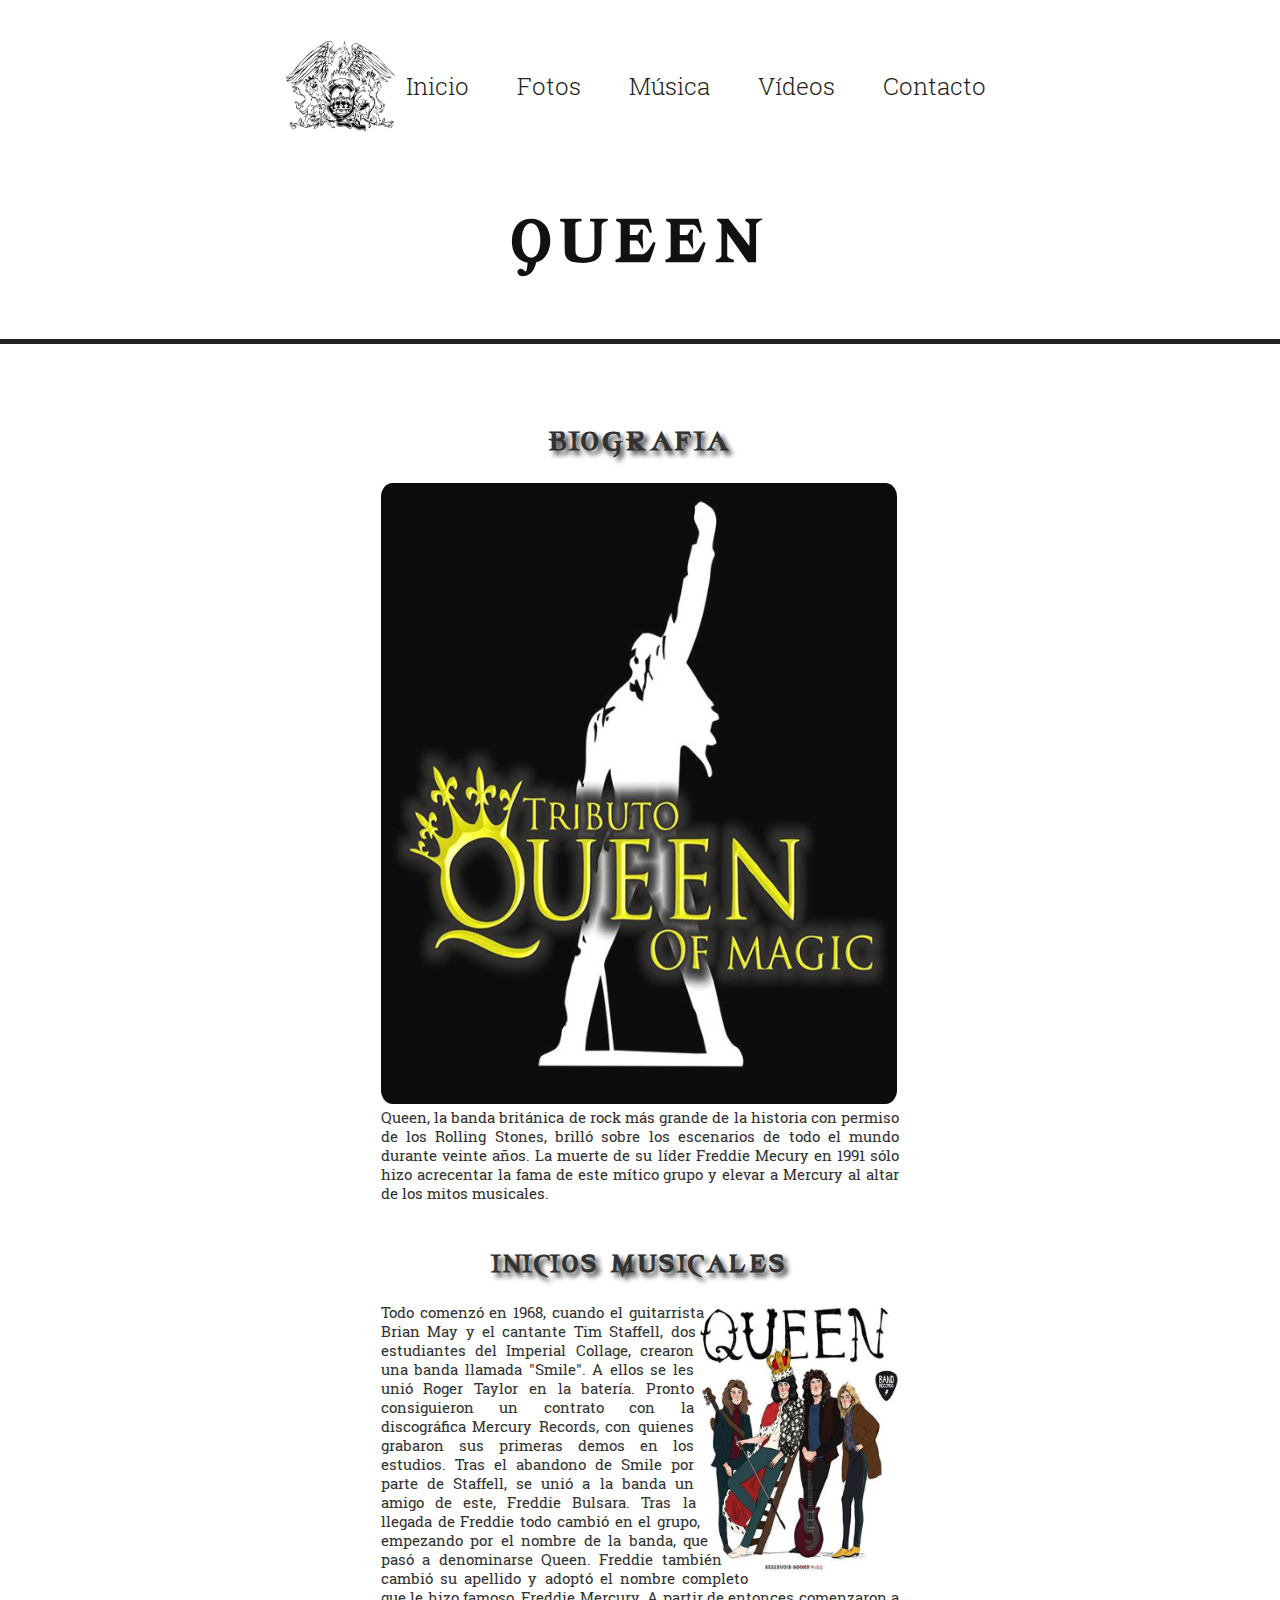
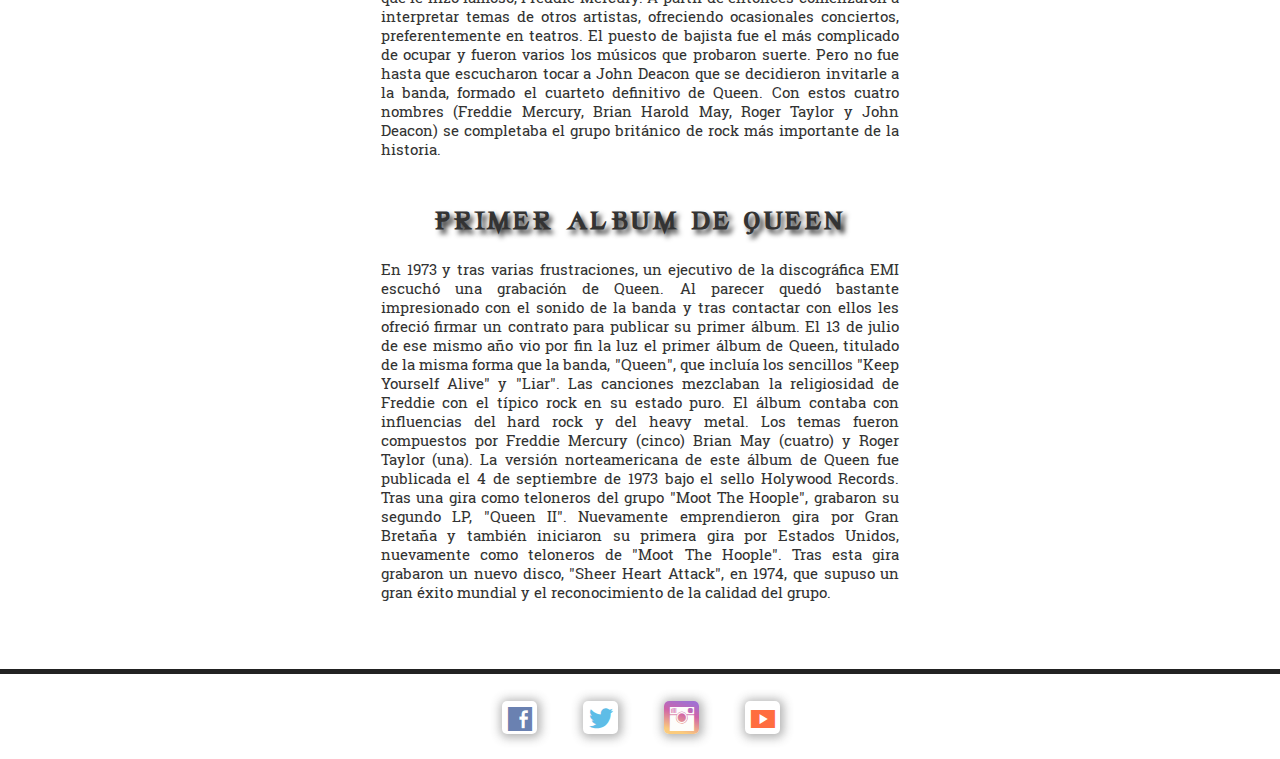
<file: index.html>
<!DOCTYPE html>
<!-- Para HTML5 -->
<html lang="es">

<head>
    <meta charset="utf-8">
    <!-- "viewport" >> Sirve para definir cual área de pantalla está disponible al renderizar la web, nivel de escalado y el zoom que debe mostrar inicialmente, es decir, los smartphone simulan tamaños de pantalla mayores, haciendo una especie de dimensiones virtuales, con esto se deshabilita para poder mostrarlos al tamaño real de sus pantallas. !Responsive -->
    <!-- "initial-scale=1" >> Marca el zoom/ escala que tiene la web al abrirla, por defecto, en los terminales móviles. -->
    <!-- "maximum-scale=1" >> Para evitar que el usuario haga zoom hacia atrás (alejando). -->
    <meta name="viewport" content="width=device-width, initial-scale=1.0, maximum-scale=1">
    <meta name="author" content="queen, oficial, Freddie Mercury, Brian May, Roger Taylor, John Deacon" />
    <!-- Marca el autor a buscadores -->
    <title>Home - Queen</title>
    <!-- "keywords"/"palabras clave", no es usado por Google para posicionamiento SEO en sus búsquedas, pero puede que si en otros buscadores -->
    <meta name="keywords" content="Tienda oficial, Música, Album, Banda, Grupo, Giras, Shows" />

    <!-- "description" Es la breve descripción (entre 150 a 170 carácteres recomendados) qe
     toman en cuenta los buscadores, como Google, para posicionamiento SEO de tu web. -->
    <meta name="description" content="Sitio oficial de Queen" />

    <!-- "SEO= search engine optimization"/ posicionamiento en buscadores: es un conjunto de
     acciones orientadas a mejorar el posicionamiento de un sitio web en la lista de resultados
      de Google, Bing, u otros buscadores de internet. El SEO trabaja aspectos técnicos como la
       optimización de la estructura y los metadatos de una web, pero también se aplica a nivel
    de contenidos, con el objetivo de volverlos más útiles y relevantes para los usuarios. -->
    <!-- -->
    <!-- Cargamos estilos del sitio web -->
    <link rel="stylesheet" type="text/css" href="CSS/estilos.css">
    <!-- Cargamos fichero que importa las fuentes de la carpeta fonts -->
    <link rel="stylesheet" type="text/css" href="CSS/fuentes.css">
    <!-- Cargamos fichero que importa el icono favicon -->
    <link rel="icon" type="image/x-icon" href="imagenes/favicon.ico">
</head>

<body>

    <!-- MENÚ -->
    <nav>
        <ul id="menu">
            <li id="logo">
                <a href="index.html"><img src="imagenes/logo.png" alt="Logo Queen"></a>
            </li>
            <li><a href="index.html">Inicio</a></li>
            <li><a href="fotos.html">Fotos</a></li>
            <li><a href="musica.html">Música</a></li>
            <li><a href="videos.html">Vídeos</a></li>
            <li><a href="contacto.html">Contacto</a></li>
        </ul>
    </nav>

    <!-- CABECERA -->
    <header>
        <h1 id="tituloh1">QUEEN</h1>
    </header>

    <!-- CUERPO -->
    <main id="table">
        <div class="tr">
            <div class="td">
                <h1>BIOGRAFIA</h1>
                <img src="imagenes/QueenOfMagic.jpg" alt="Imagen Tributo a Queen, la banda mágica" id="imgBio">
            </div>
        </div>
        <div class="tr">
            <div class="td">
                <p>
                    Queen, la banda británica de rock más grande de la historia con permiso de los Rolling Stones, brilló sobre los escenarios de todo el mundo durante veinte años. La muerte de su líder Freddie Mecury en 1991 sólo hizo acrecentar la fama de este mítico grupo y elevar a Mercury al altar de los mitos musicales.
                </p>
            </div>
        </div>
        <div id="tr-flex">
            <h1>INICIOS MUSICALES</h1>
            <img src="imagenes/QueenbandRecords.jpg" alt="Dibujo grupo Queen Band Records" id="imgQBrecords">

            <p>
                Todo comenzó en 1968, cuando el guitarrista Brian May y el cantante Tim Staffell, dos estudiantes del Imperial Collage, crearon una banda llamada "Smile". A ellos se les unió Roger Taylor en la batería.

                Pronto consiguieron un contrato con la discográfica Mercury Records, con quienes grabaron sus primeras demos en los estudios. Tras el abandono de Smile por parte de Staffell, se unió a la banda un amigo de este, Freddie Bulsara.

                Tras la llegada de Freddie todo cambió en el grupo, empezando por el nombre de la banda, que pasó a denominarse Queen. Freddie también cambió su apellido y adoptó el nombre completo que le hizo famoso, Freddie Mercury.

                A partir de entonces comenzaron a interpretar temas de otros artistas, ofreciendo ocasionales conciertos, preferentemente en teatros. El puesto de bajista fue el más complicado de ocupar y fueron varios los músicos que probaron suerte. Pero no fue hasta que escucharon tocar a John Deacon que se decidieron invitarle a la banda, formado el cuarteto definitivo de Queen. Con estos cuatro nombres (Freddie Mercury, Brian Harold May, Roger Taylor y John Deacon) se completaba el grupo británico de rock más importante de la historia.
            </p>
        </div>
        <div class="tr">
            <h1>PRIMER ALBUM DE QUEEN</h1>
            <p>
                En 1973 y tras varias frustraciones, un ejecutivo de la discográfica EMI escuchó una grabación de Queen. Al parecer quedó bastante impresionado con el sonido de la banda y tras contactar con ellos les ofreció firmar un contrato para publicar su primer álbum.

                El 13 de julio de ese mismo año vio por fin la luz el primer álbum de Queen, titulado de la misma forma que la banda, "Queen", que incluía los sencillos "Keep Yourself Alive" y "Liar". Las canciones mezclaban la religiosidad de Freddie con el típico rock en su estado puro.

                El álbum contaba con influencias del hard rock y del heavy metal. Los temas fueron compuestos por Freddie Mercury (cinco) Brian May (cuatro) y Roger Taylor (una).

                La versión norteamericana de este álbum de Queen fue publicada el 4 de septiembre de 1973 bajo el sello Holywood Records.

                Tras una gira como teloneros del grupo "Moot The Hoople", grabaron su segundo LP, "Queen II". Nuevamente emprendieron gira por Gran Bretaña y también iniciaron su primera gira por Estados Unidos, nuevamente como teloneros de "Moot The Hoople". Tras esta gira grabaron un nuevo disco, "Sheer Heart Attack", en 1974, que supuso un gran éxito mundial y el reconocimiento de la calidad del grupo.
            </p>
            <br>
        </div>
    </main>

    <!-- PIE -->
    <footer>
        <ul id="redsoc">
            <li><a href="#10"><span class="icon-facebook shadow" id="facebook"></span></a>
                <!-- Facebook -->
            </li>
            <li><a href="#11"><span class="icon-twitter shadow" id="twitter"></span></a>
                <!-- Twitter -->
            </li>
            <li><a href="#12"><span class="icon-instagram-2 shadow" id="instagram"></span></a>
                <!-- Instagram -->
            </li>
            <li><a href="#13"><span class="icon-youtube shadow" id="youtube"></span></a>
                <!-- Youtube -->
            </li>
        </ul>
    </footer>

</body>
</html>
</file>
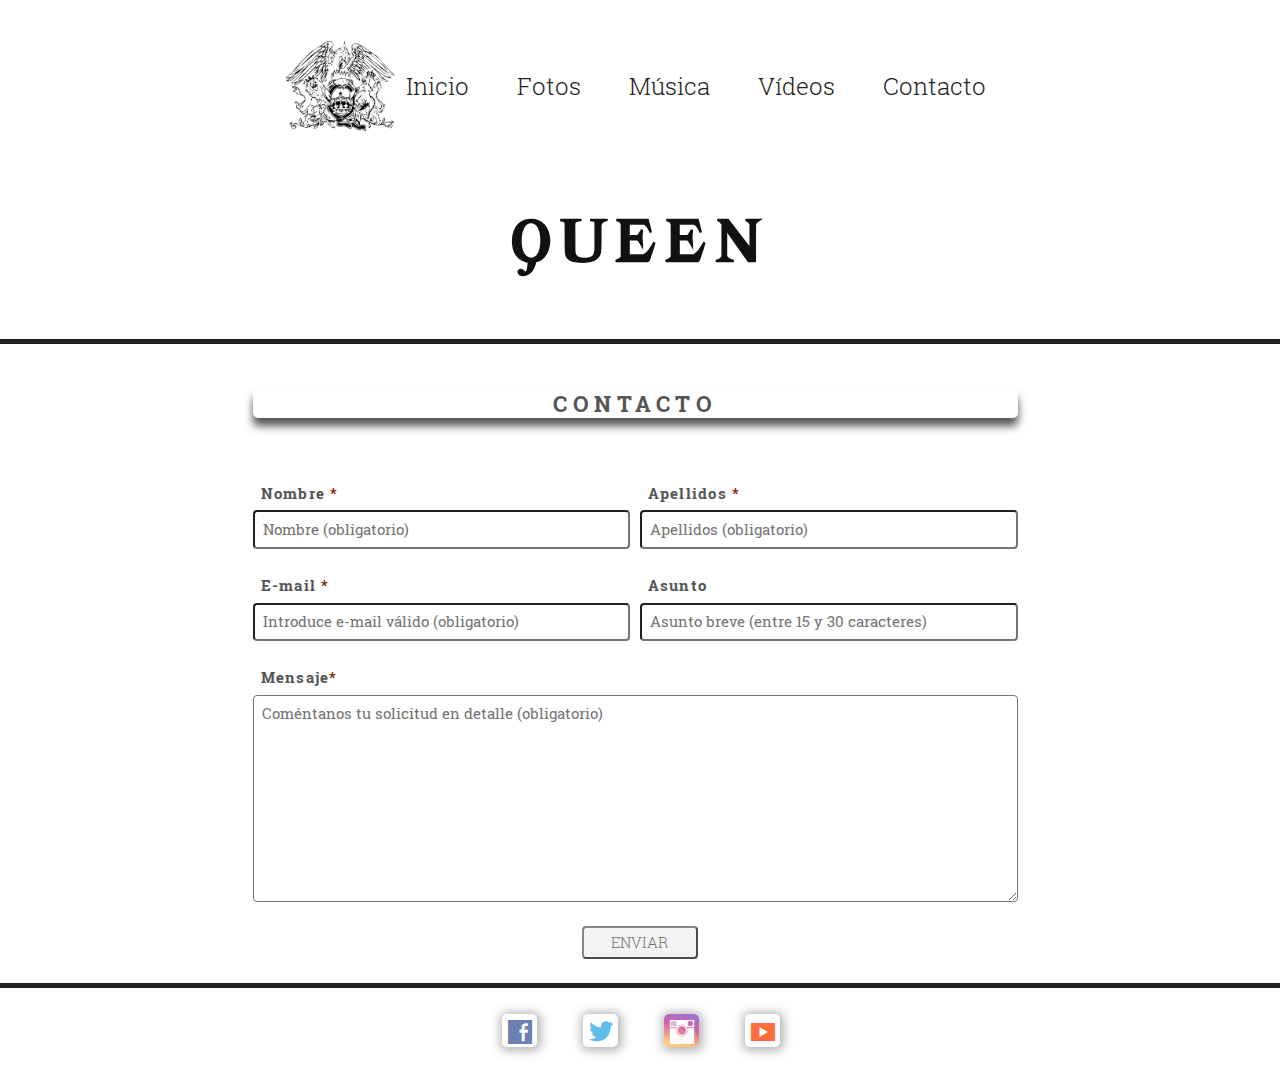
<file: contacto.html>
<!DOCTYPE html>
<!-- Para HTML5 -->
<html lang="es">

<head>
    <meta charset="utf-8">
    <!-- "viewport" >> Sirve para definir cual área de pantalla está disponible al renderizar la web, nivel de escalado y el zoom que debe mostrar inicialmente, es decir, los smartphone simulan tamaños de pantalla mayores, haciendo una especie de dimensiones virtuales, con esto se deshabilita para poder mostrarlos al tamaño real de sus pantallas. !Responsive -->
    <!-- "initial-scale=1" >> Marca el zoom/ escala que tiene la web al abrirla, por defecto, en los terminales móviles. -->
    <!-- "maximum-scale=1" >> Para evitar que el usuario haga zoom hacia atrás (alejando). -->
    <meta name="viewport" content="width=device-width, initial-scale=1.0, maximum-scale=1">
    <meta name="author" content="queen, oficial, Freddie Mercury, Brian May, Roger Taylor, John Deacon" />
    <!-- Marca el autor a buscadores -->
    <title>Contacto</title>
    <!-- "keywords"/"palabras clave", no es usado por Google para posicionamiento SEO en sus búsquedas, pero puede que si en otros buscadores -->
    <meta name="keywords" content="Tienda oficial, Música, Album, Banda, Grupo, Giras, Shows" />

    <!-- "description" Es la breve descripción (entre 150 a 170 carácteres recomendados) qe
     toman en cuenta los buscadores, como Google, para posicionamiento SEO de tu web. -->
    <meta name="description" content="Sitio oficial de Queen" />

    <!-- "SEO= search engine optimization"/ posicionamiento en buscadores: es un conjunto de
     acciones orientadas a mejorar el posicionamiento de un sitio web en la lista de resultados
      de Google, Bing, u otros buscadores de internet. El SEO trabaja aspectos técnicos como la
       optimización de la estructura y los metadatos de una web, pero también se aplica a nivel
    de contenidos, con el objetivo de volverlos más útiles y relevantes para los usuarios. -->
    <!-- -->
    <!-- Cargamos estilos del sitio web -->
    <link rel="stylesheet" type="text/css" href="CSS/estilos.css">
    <!-- Cargamos fichero que importa las fuentes de la carpeta fonts -->
    <link rel="stylesheet" type="text/css" href="CSS/fuentes.css">
    <!-- Cargamos fichero que importa el icono favicon -->
    <link rel="icon" type="image/x-icon" href="imagenes/favicon.ico">
</head>

<body>

    <!-- MENÚ -->
    <nav>
        <ul id="menu">
            <li id="logo">
                <a href="index.html"><img src="imagenes/logo.png" alt="Logo Queen" /></a>
            </li>
            <li><a href="index.html">Inicio</a></li>
            <li><a href="fotos.html">Fotos</a></li>
            <li><a href="musica.html">Música</a></li>
            <li><a href="videos.html">Vídeos</a></li>
            <li><a href="contacto.html">Contacto</a></li>
        </ul>
    </nav>

    <!-- CABECERA -->
    <header>
        <h1 id="tituloh1">QUEEN</h1>
    </header>

    <!-- CUERPO -->
    <main id="contacto">

        <form action="php/recibe_form.php" method="post">
            <legend> CONTACTO </legend>
            <label for="Nombre">Nombre <span class="obligatorio">*</span></label>
            <label for="apellidos">Apellidos <span class="obligatorio">*</span></label>
            <input type="text" name="nombre" minlength="2" maxlength="30" placeholder="Nombre (obligatorio)" required>
            <input type="text" name="apellidos" maxlength="70" placeholder="Apellidos (obligatorio)" required>
            <label for="email">E-mail <span class="obligatorio">*</span></label>
            <label for="asunto">Asunto</label>
            <input type="email" name="email" placeholder="Introduce e-mail válido (obligatorio)" required>
            <input type="text" name="asunto" minlength="15" maxlength="30" placeholder="Asunto breve (entre 15 y 30 caracteres)">
            <label for="mensaje">Mensaje<span class="obligatorio">*</span></label>
            <textarea name="mensaje" cols="22" rows="10" maxlength="300" placeholder="Coméntanos tu solicitud en detalle (obligatorio)" required></textarea>
            <input type="submit" value="ENVIAR">
        </form>

    </main>

    <!-- PIE -->
    <footer>
        <ul id="redsoc">
            <li><a href="#10"><span class="icon-facebook shadow" id="facebook"></span></a>
                <!-- Facebook -->
            </li>
            <li><a href="#11"><span class="icon-twitter shadow" id="twitter"></span></a>
                <!-- Twitter -->
            </li>
            <li><a href="#12"><span class="icon-instagram-2 shadow" id="instagram"></span></a>
                <!-- Instagram -->
            </li>
            <li><a href="#13"><span class="icon-youtube shadow" id="youtube"></span></a>
                <!-- Youtube -->
            </li>
        </ul>
    </footer>

</body>
</html>
</file>
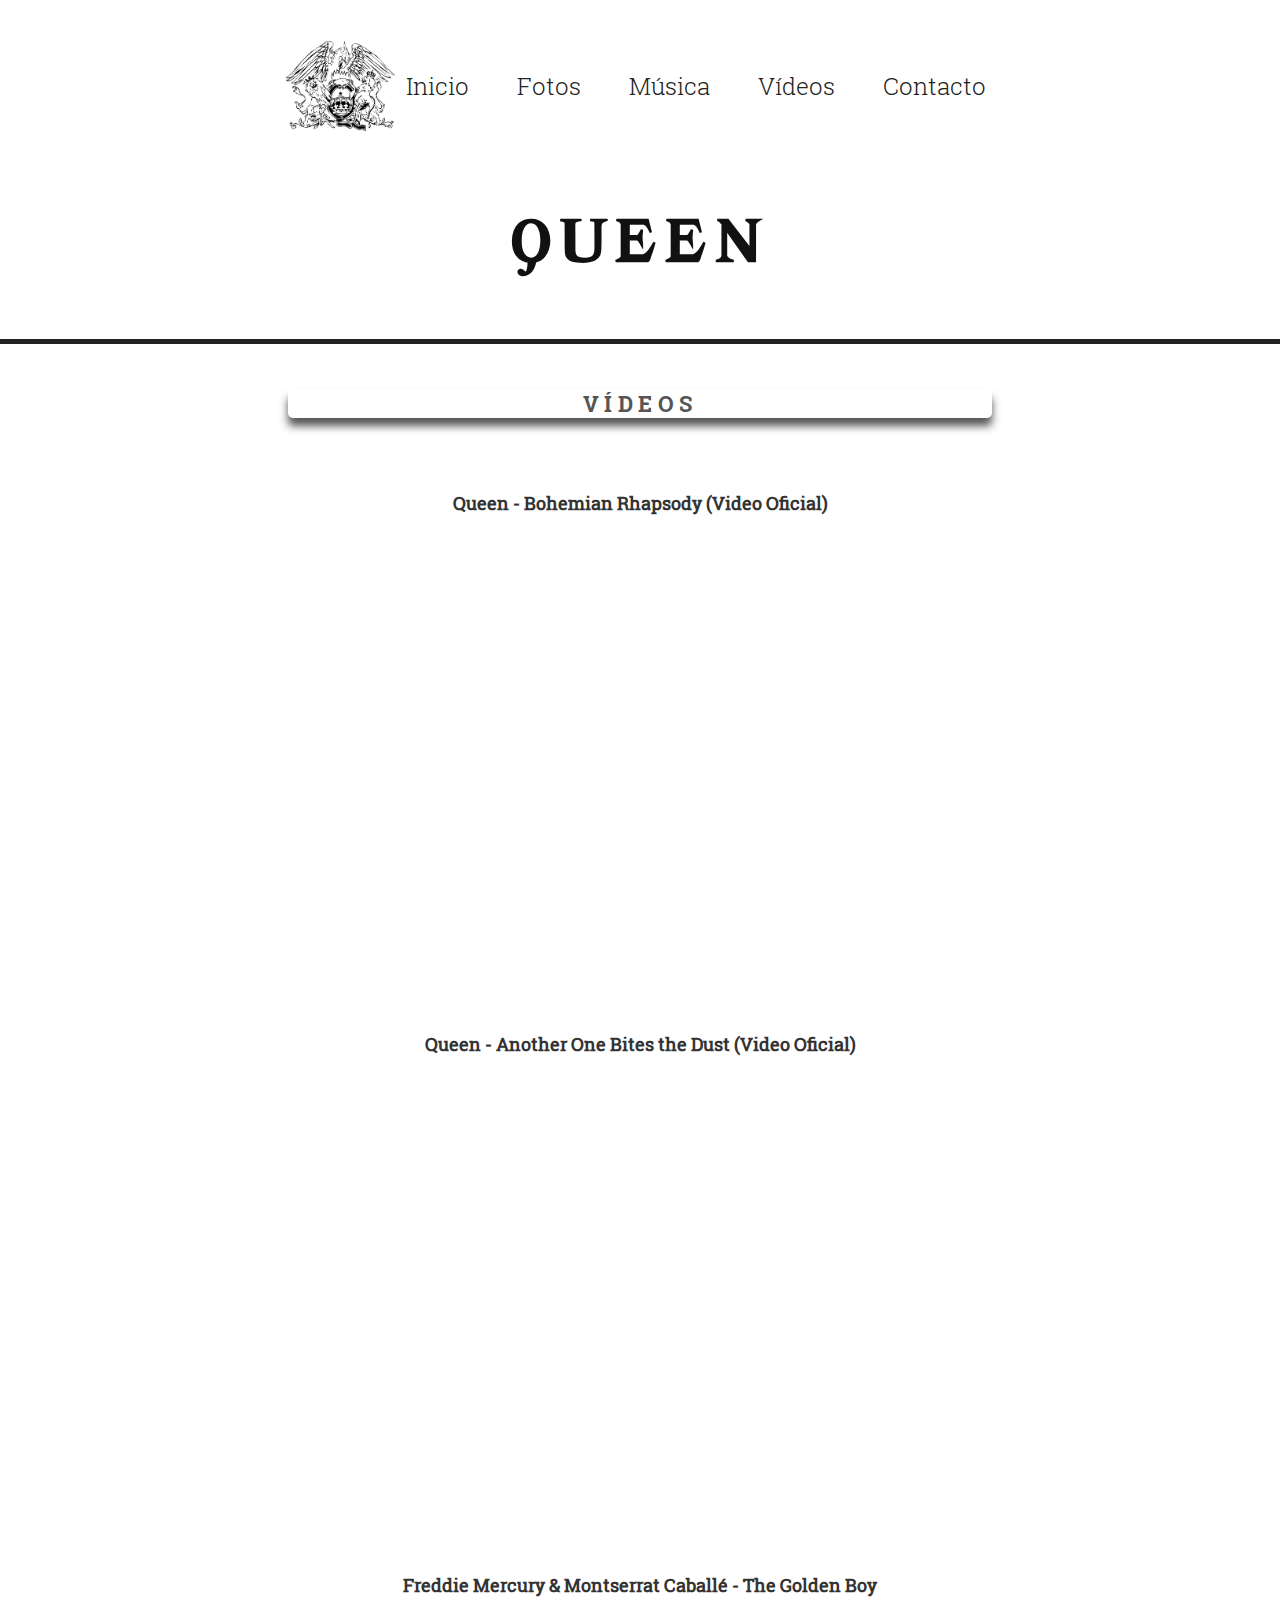
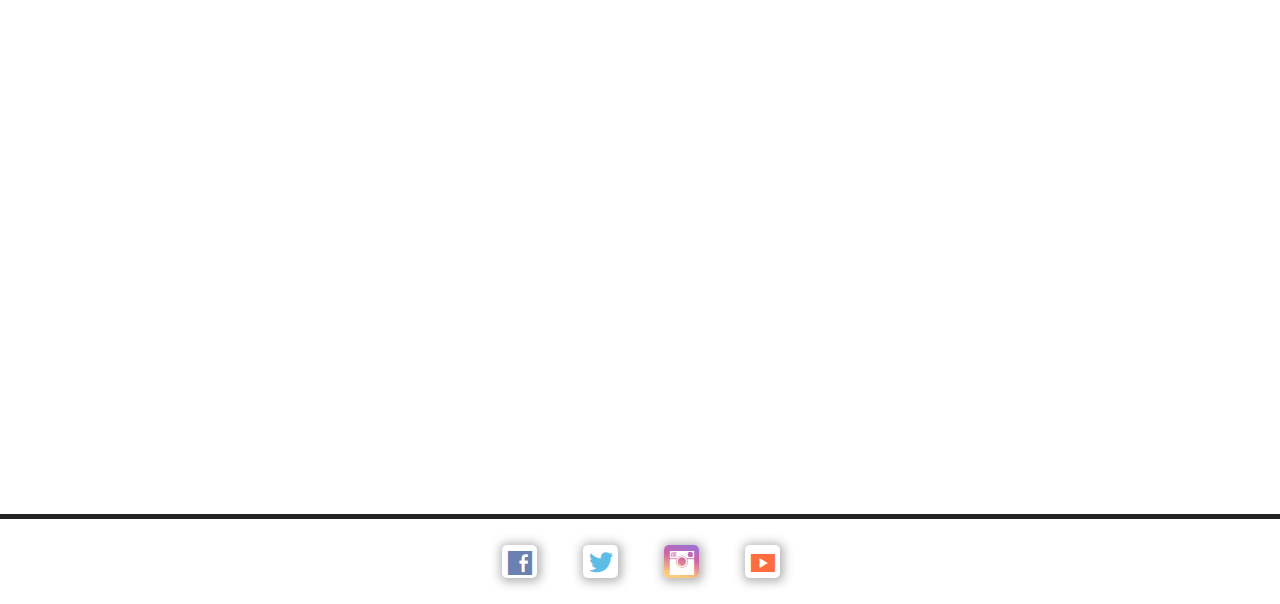
<file: videos.html>
<!DOCTYPE html>
<!-- Para HTML5 -->
<html lang="es">

<head>
    <meta charset="utf-8">
    <!-- "viewport" >> Sirve para definir cual área de pantalla está disponible al renderizar la web, nivel de escalado y el zoom que debe mostrar inicialmente, es decir, los smartphone simulan tamaños de pantalla mayores, haciendo una especie de dimensiones virtuales, con esto se deshabilita para poder mostrarlos al tamaño real de sus pantallas. !Responsive -->
    <!-- "initial-scale=1" >> Marca el zoom/ escala que tiene la web al abrirla, por defecto, en los terminales móviles. -->
    <!-- "maximum-scale=1" >> Para evitar que el usuario haga zoom hacia atrás (alejando). -->
    <meta name="viewport" content="width=device-width, initial-scale=1.0, maximum-scale=1">
    <meta name="author" content="queen, oficial, Freddie Mercury, Brian May, Roger Taylor, John Deacon" />
    <!-- Marca el autor a buscadores -->
    <title>Vídeos - Queen</title>
    <!-- "keywords"/"palabras clave", no es usado por Google para posicionamiento SEO en sus búsquedas, pero puede que si en otros buscadores -->
    <meta name="keywords" content="Tienda oficial, Música, Album, Banda, Grupo, Giras, Shows" />

    <!-- "description" Es la breve descripción (entre 150 a 170 carácteres recomendados) qe
     toman en cuenta los buscadores, como Google, para posicionamiento SEO de tu web. -->
    <meta name="description" content="Sitio oficial de Queen" />

    <!-- "SEO= search engine optimization"/ posicionamiento en buscadores: es un conjunto de
     acciones orientadas a mejorar el posicionamiento de un sitio web en la lista de resultados
      de Google, Bing, u otros buscadores de internet. El SEO trabaja aspectos técnicos como la
       optimización de la estructura y los metadatos de una web, pero también se aplica a nivel
    de contenidos, con el objetivo de volverlos más útiles y relevantes para los usuarios. -->
    <!-- -->
    <!-- Cargamos estilos del sitio web -->
    <link rel="stylesheet" type="text/css" href="CSS/estilos.css">
    <!-- Cargamos fichero que importa las fuentes de la carpeta fonts -->
    <link rel="stylesheet" type="text/css" href="CSS/fuentes.css">
    <!-- Cargamos fichero que importa el icono favicon -->
    <link rel="icon" type="image/x-icon" href="imagenes/favicon.ico">
</head>

<body>

    <!-- MENÚ -->
    <nav>
        <ul id="menu">
            <li id="logo">
                <a href="index.html"><img src="imagenes/logo.png" alt="Logo Queen" /></a>
            </li>
            <li><a href="index.html">Inicio</a></li>
            <li><a href="fotos.html">Fotos</a></li>
            <li><a href="musica.html">Música</a></li>
            <li><a href="videos.html">Vídeos</a></li>
            <li><a href="contacto.html">Contacto</a></li>
        </ul>
    </nav>

    <!-- CABECERA -->
    <header>
        <h1 id="tituloh1">QUEEN</h1>
    </header>

    <!-- CUERPO -->
    <main id="videos">
        <span class="TextSeccion">VÍDEOS</span>


        <h3>Queen - Bohemian Rhapsody (Video Oficial) </h3>

        <iframe class="videos" width="420" height="345" src="https://www.youtube.com/embed/tgbNymZ7vqY" frameborder="0" allow="accelerometer; autoplay; encrypted-media; gyroscope; picture-in-picture" allowfullscreen>
        </iframe>

        <!--
        <video class="videos" autoplay controls>
            <source src="videos/Queen_-_Dont_Stop_Me_Now_Official_Video.mp4" type="video/mp4">
            <source src="videos/Queen_-_Dont_Stop_Me_Now_Official_Video.ogg" type="video/ogg">
            Your browser does not support HTML5 video.
        </video>
-->


        <h3>Queen - Another One Bites the Dust (Video Oficial) </h3>

        <iframe class="videos" width="420" height="345" src="https://www.youtube.com/embed/rY0WxgSXdEE" frameborder="0" allow="accelerometer; autoplay; encrypted-media; gyroscope; picture-in-picture" allowfullscreen>
        </iframe>

        <!--
        <video class="videos" autoplay controls>
            <source src="videos/Queen_-_Another_One_Bites_the_Dust_Official_Video.mp4" type="video/mp4">
            <source src="videos/Queen_-_Another_One_Bites_the_Dust_Official_Video.ogg" type="video/ogg">
            Your browser does not support HTML5 video.
        </video>
-->


        <h3> Freddie Mercury & Montserrat Caballé - The Golden Boy </h3>

        <iframe class="videos" width="560" height="315" src="https://www.youtube.com/embed/OPizyP4x30I" frameborder="0" allow="accelerometer; autoplay; encrypted-media; gyroscope; picture-in-picture" allowfullscreen></iframe>

        <!--En el caso de que hiciese falta utilizar el archivo-->

        <!--
        <video class="videos" autoplay controls>
            <source src="videos/Queen_-_We_Will_Rock_You_Official_Video.mp4" type="video/mp4">
            <source src="videos/Queen_-_We_Will_Rock_You_Official_Video.ogg" type="video/ogg">
            Your browser does not support HTML5 video.
        </video>
-->

    </main>

    <!-- PIE -->
    <footer>
        <ul id="redsoc">
            <li><a href="#10"><span class="icon-facebook shadow" id="facebook"></span></a>
                <!-- Facebook -->
            </li>
            <li><a href="#11"><span class="icon-twitter shadow" id="twitter"></span></a>
                <!-- Twitter -->
            </li>
            <li><a href="#12"><span class="icon-instagram-2 shadow" id="instagram"></span></a>
                <!-- Instagram -->
            </li>
            <li><a href="#13"><span class="icon-youtube shadow" id="youtube"></span></a>
                <!-- Youtube -->
            </li>
        </ul>
    </footer>

</body>
</html>
</file>
<file: CSS/estilos.css>
/* Codificación UTF-8, no funciona en Edge o IExplorer en alguna vers, pero si en todos los demás browsers (con CSS3) desde aproximadamente 2005/6. Desde la 1.5 de Firefox por ejemplo... */
@charset "UTF-8";

/**** Quitar márgenes predefinidos ****/
* {
    margin: 0px;
    padding: 0px;
    box-sizing: border-box;
    /* "box-sizing: border-box" >> Se usa para que un contenedor que ocupa un ancho, como el 100%, no sobrepase dicho ancho teniendo un padding de por ejemplo 5%, lo que daría 105% */
}


/********************* ESTILOS NORMALES GENERALES RESPONSIVE (TODAS) **********************/

/*************** < -768PX	Por defecto para móviles(pantallas reducidas): ***************/
/* Desde 767px hacia abajo hasta la anchura mínima, todas las demás resoluciones */
/* En selector de body irán las propiedades 
    por defecto para que las hereden otros tags */
body {
    font-family: 'RobotoSlab-Regular', "Times New Roman";
    color: #333;
    font-size: 85%;
}

/* MENU */
nav {
    width: 100%;
    padding: 5% 0;
    display: flex;
    justify-content: center;
}

/****     ul#menu >> dentro de nav    ****/
ul#menu {
    list-style: none;
    width: 50%;
    height: 30px;
    display: flex;
    justify-content: center;
}

ul#menu li {
    font-family: 'RobotoSlab-Light';
    font-size: 112.5%;
    padding: 5px 3.75% 4.5px 3.75%;
}

ul#menu li:hover {
    border-bottom: 2px solid rgba(15, 15, 15, 0.8);
}

/* Desactivar "display: none" comentándolo para que se visualice logo en móviles, etc. */
ul#menu li#logo {
    /*! display: none; */
}

ul#menu li#logo:hover {
    border-bottom: none;
}

ul#menu li#logo img {
    height: 35px;
    position: relative;
    top: -80%;
    left: 15px;
}

ul#menu a {
    /* Hereda "font-size: 164.5%" del li css */
    text-decoration: none;
    color: #222;
}

/* CABECERA */
header {
    display: flex;
    justify-content: center;
    border-bottom: 2.85px solid #222;
    margin: 3.5% 0 3.5% 0;
    padding-bottom: 4%;
}

header h1 {
    font-family: "Van Helsing";
    font-size: 275%;
    letter-spacing: 5.85px;
}

header #tituloh1 {
    animation: latir 2.25s alternate infinite ease-in-out;
    color: #111;
}

@keyframes latir {
    from {
        letter-spacing: 10px;
        transform: scale(100%);
    }

    to {
        letter-spacing: 15px;
        transform: scale(110%);
    }
}

/* PIE */
footer {
    /* margin-bottom temporal para poder visualizar hover en el diseño */
    width: 100%;
    padding: 20px 0;
    border-top: 2.85px solid #222;
    display: flex;
    justify-content: center;
}

footer ul#redsoc {
    width: 50%;
    height: 27px;
    list-style: none;
    display: flex;
    justify-content: center;
}

ul#redsoc li {
    /* NO Hereda "font-family:" del body CSS. Span usa las fuentes Fontello importadas */
    font-size: 120.25%;
    padding: 0.25% 6.5%;
}

ul#redsoc li:hover {
    border-bottom: 2px solid rgba(30, 30, 30, 0.7);
}

ul#redsoc a {
    text-decoration: none;
}

ul#redsoc span {
    padding: 0.25%;
    border-radius: 4.5%;
}

ul#redsoc span.shadow {
    padding: 3.5%;
    box-shadow: 1px 1px 10px 3px rgba(40, 40, 40, 0.45);
    opacity: 0.75;
    border-radius: 5px;
    transition: 0.45s ease-in-out;
}

ul#redsoc span.shadow:hover {
    box-shadow: 0px 0px 10.5px 5px rgba(40, 40, 40, 0.45);
    opacity: 1;
}

ul#redsoc span#facebook {
    color: #395898;
}

ul#redsoc span#twitter {
    color: #29A8DF;
}

ul#redsoc span#instagram {
    color: #FDFDFA;
    background: linear-gradient(195deg, #8341C2 10%, #C0308A 40%, #FABA52 85%);
}

ul#redsoc span#instagram:hover {
    background: linear-gradient(173deg, #8341C2 10%, #C0308A 45%, #FABA52 80%);
}

ul#redsoc span#youtube {
    color: #FF3D00;
}

/* CUERPO */
/*             Inicio - Home     */
main#table {
    /* Para mostrar divs que actuan como tablas >> display: table */
    display: table;
    width: 75.95%;
    /* Para centrar el contenedor >> margin: 0 auto >> eje horizontal centra con auto; */
    margin: 0 auto;
    padding: 1.5%;
}

main .tr {
    /* Inserta div que se comporta como fila en tabla div de arriba. >> display: row */
    display: table-row;
}

main #tr-flex {
    /* id="tr-flex" >> Segun tamaño responsive, es un div tipo fila o es flexbox d column */
    display: flex;
    flex-direction: column;
    align-items: center;
}

main .td {
    /* div que se comporta como una celda / td >> display: table-cell. */
    display: table-cell;
}

main#table .tr:first-child h1 {
    font-size: 187.95%;
}

main#table h1,
main#music figcaption h1 {
    /*     Reutilizado en el título de figcaption en map de imagen de música. */
    font-family: "Van Helsing";
    font-size: 185.95%;
    margin: 20px 0;
    text-align: center;
    letter-spacing: 3.5px;
    text-shadow: 3.5px 3.5px 5.5px;
}

main#table p {
    font-size: 87.85%;
    margin-bottom: 5.5%;
    text-align: justify;
}

main#table #imgBio {
    width: 99.5%;
    border-radius: 2.25%;
    opacity: 0.95;
}

main#table #imgQBrecords {
    clear: both;
    width: 75.85%;
    border-radius: 20% 15.5% 37.5% 37.5%;
    margin: 0.085% 0;
}

/*             - Fotos -     */
main#photos,
main#music,
main#videos {
    /*     Reutilizado en el main de música y vídeos. */
    display: flex;
    flex-direction: column;
    justify-content: space-around;
    align-items: center;
}

main#photos .tiraImgs {
    display: flex;
    flex-direction: column;
    width: 95.5%;
    align-items: center;
    padding: 0 2.5%;
    margin: 1.25% 0;
}

.tiraImgs figure {
    width: 95.5%;
}

.tiraImgs img,
.tiraImgs figure figcaption {
    width: 100%;
}

main#photos .tiraImgs figure figcaption {
    font-size: 130.5%;
    font-family: 'Van Helsing', 'RobotoSlab-Thin';
    text-align: center;
    letter-spacing: 2.25px;
    font-weight: bold;
    transition: 0.75s ease-in-out
}

main#photos .tiraImgs figure:hover figcaption {
    text-shadow: 3.5px 3.5px 5.5px;
    text-decoration: underline;
}

main#photos .tiraImgs img {
    margin: 3.5% 0;
    border-radius: 5px;
    opacity: 0.85;
    border: 3.5px solid rgba(44, 44, 44, 0.25);
    transition: 0.75s ease-in-out;
}

main#photos .tiraImgs img:hover {
    opacity: 1;
    border: 3.5px solid rgba(63, 123, 76, 0.67);
    box-shadow: 3.5px 3.5px 5.5px;
}

/*             - Música -     */
.tablamusica {
    width: 55%;
}

.imagendisco {
    width: 150px;
    height: auto;
    margin: 15.5% 0;
    border-radius: 5.5px;
}

.anidada {
    width: 100%;
    text-align: center;
}

/*             - Vídeos -     */
main#videos h3 {
    margin-bottom: 2%;
}

iframe.videos,
video.videos {
    width: 85%;
    height: 312px;
    border-radius: 7px;
    margin-bottom: 5.25%;
}

/*             - Contacto -     */
main#contacto {
    width: 60.5%;
    margin: 0 auto;
}

main#contacto form {
    display: flex;
    flex-flow: row wrap;
    justify-content: center;
}

.TextSeccion {
    /* Reutilizado en Música para span título << .TextSeccion */
    width: 55%;
    margin: 0 0 5.75% 0;
}

form legend,
.TextSeccion {
    font-size: 115%;
    font-family: 'RobotoSlab-Bold';
    color: #555;
    text-align: center;
    letter-spacing: 5.5px;
    box-shadow: 0px 8px 8.5px 0px;
    border-radius: 5px;
}

form label,
form input,
form textarea {
    font-size: 85.5%;
    padding: 1%;
    border-radius: 4px;
}

form input,
form textarea {
    font-family: inherit;
    /* inherit, hereda font-family del body >> RobotoSlab-Regular */
    color: #353535;
}

form input:focus,
form textarea:focus {
    box-shadow: 1.5px 2.5px 7px;
}

form label {
    display: inline-block;
    font-family: 'RobotoSlab-Bold';
    color: #555;
    letter-spacing: 1.25px;
}

form legend,
form label,
form input[type="text"],
form input[type="email"] {
    flex-basis: 97.25%;
    flex-grow: 1;
}

form legend {
    margin: 0 1.25% 7.5% 0;
}

form input[type="text"],
form input[type="email"] {
    margin: 0 1.25% 2.5% 0;
}

form label[for="mensaje"],
form textarea {
    flex-basis: 97.25%;
    flex-grow: 2;
    margin-right: 1.25%;
}

form input[type="submit"] {
    flex-basis: 15%;
    font-family: 'RobotoSlab-Light';
    padding: 0.7% 1.5%;
    margin: 3% 0;
    order: 1;
    transition: 0.5s ease-in-out;
    cursor: pointer;
    opacity: 0.7;
}

form input[type="submit"]:hover {
    color: #f4e4dad6;
    background: #BD5D18B5;
    font-weight: bold;
    box-shadow: 4.5px 4.5px 1.5px;
    opacity: 1;
}

.obligatorio {
    color: #8A2405;
    font-weight: bold;
}

/* Organización elementos de formulario para responsive móviles */
form legend {
    order: -9;
}

form label[for="Nombre"] {
    order: -8;
}

form label[for="apellidos"] {
    order: -6;
}

form input[name="nombre"] {
    order: -7;
}

form input[name="apellidos"] {
    order: -5;
}

form label[for="email"] {
    order: -4;
}

form label[for="asunto"] {
    order: -2;
}

form input[name="email"] {
    order: -3;
}

form input[name="asunto"] {
    order: -1;
}

form label[for="mensaje"] {
    order: 0;
}

form textarea[name="mensaje"] {
    order: 0;
}

/************* > +768PX	Responsive para movil(horizontal) y tablet(vertical): *************/
/* Desde 768px hasta 1024px de ancho */
@media (min-width:768px) {

    /* "@media()" >> media queries: Son elementos de código CSS para adaptar la visualización o renderización de la web a distintas pantallas de diferentes medios y tamaños */
    body {
        font-size: 92.5%;
    }

    /* MENU */
    nav {}

    /* "max-width" Sirve para establecer ancho máximo en pantallas de resolución muy alta */
    /* "min-width" Sirve para establecer ancho mínimo en el caso opuesto */
    ul#menu {
        max-width: 800px;
        height: 35px;
    }

    ul#menu li {
        /* Hereda "font-family: Tahoma" del body css */
        font-size: 145.15%;
        padding: 5px 3.75% 5px 3.75%;
    }

    ul#menu li#logo {
        display: block;
        padding: 5px 0.15% 4.5px 0.15%;

    }

    ul#menu li#logo img {
        height: 70px;
        position: relative;
        top: -80%;
    }

    /* CABECERA */
    header {
        border-bottom: 3.35px solid #222;
    }

    header h1 {
        font-size: 335%;
        letter-spacing: 6.7px;
    }

    /* PIE */
    footer {
        border-top: 3.35px solid #222;
    }

    footer ul#redsoc {
        max-width: 800px;
        height: 37px;
    }

    ul#redsoc li {
        /* NO Hereda "font-family:" del body CSS. Span usa las fuentes Fontello importadas */
        font-size: 137.75%;
        padding: 1.1% 5.15%;
    }

    /* CUERPO */
    /*         Inicio - Home     */
    main#table {
        width: 41.75%;
    }

    main #tr-flex {
        display: table-row;
    }

    main#table .tr:first-child h1 {
        font-size: 195.85%;
    }

    main#table h1,
    main#music figcaption h1 {
        /*     Reutilizado en el título de figcaption en map de imagen de música. */
        font-size: 195.5%;
    }

    main#table p {
        font-size: 89.95%;
    }

    main#table #imgQBrecords {
        width: 39.109%;
        float: right;
        shape-outside: margin-box;
        margin: 0.0025% 0.005% 0 0.5%;
    }

    /*
* shape-outside >> Sirve para permitir que el texto que rodea a una imagen o contenedor pueda rodearlo con su forma, ya sea circular, oval o con diversas formas. Dicha propiedad se aplica sobre la imagen o contenedor div, no sobre el texto que la rodea.
    >> Propiedades valor: 
        * margin-box: Toma como referencia las formas a partir del margen externo.
        * border-box: Hace lo mismo pero a partir del borde externo, lo cual lo junta mas.
        * content-box: Igual pero a partir de su contenido, con lo cual aun queda mas junto.
        * url(<urlimage>): Toma como referencia para las formas la imagen transparente hasta llegar a su contenido y sobrepasando las transparencias. También con imagen sin.
        * circle(), ellipse(), polygon() >> Formas personalizadas con funciones & coordens.
    
* shape-image-threshold. Permite definir a partir de cuándo se entiende que sebe      adaptarse la imagen, ajustando a la transparencia. 0.5 indica que el límite para adaptar el texto será cuando la transparencia sea del 50%.
    
* shape-margin. Sirve para provocar un espaciado entre la forma y los elementos que se coloquen al lado.
*/

    /*         - Fotos -     */
    main#photos {
        flex-direction: row;
        flex-wrap: wrap;
    }

    /* flex-wrap: wrap; >> Los elementos - flex se muestran en varias filas (si es necesario), de izquierda a derecha y de arriba abajo. */

    /* flex-wrap: wrap-reverse; >> Los elementos - flex se muestran en varias filas (si es necesario), de izquierda a derecha y de abajo arriba. */

    main#photos .tiraImgs {
        flex-basis: 48%;
    }

    /* flex-basis: auto | <width>; >> Esta propiedad tiene los mismos valores que las propiedades width y height y especifica el tamaño principal del elemento - flex, distribuyéndose de acuerdo con los factores flex. */

    main#photos .tiraImgs figure figcaption {
        font-size: 132.5%;
    }

    /*         - Música -     */
    .imagendisco {
        width: 285px;
        height: auto;
    }

    .anidada {
        width: 100%;
        text-align: center;
    }

    /*         - Vídeos -     */
    iframe.videos,
    video.videos {
        width: 60.75%;
        height: 355px;
    }

    /*             - Contacto -     */
    form legend,
    .TextSeccion {
        font-size: 145.85%;
    }

    form label,
    form input,
    form textarea {
        font-size: 95.5%;
    }

    form label,
    form input[type="text"],
    form input[type="email"] {
        flex-basis: 47.8%;
    }

    /* Organización elementos de formulario para responsive tablets y escritorio */
    form label[for="apellidos"] {
        order: -7;
    }

    form input[name="nombre"] {
        order: -6;
    }

    form input[name="apellidos"] {
        order: -5;
    }

    form label[for="email"] {
        order: -4;
    }

    form label[for="asunto"] {
        order: -3;
    }

    form input[name="email"] {
        order: -2;
    }

}


/******************* > +1024PX	Responsive para escritorio-horizontal: *******************/
/* Desde 1024px de ancho en adelante, altas resoluciones */
@media (min-width:1024px) {
    body {
        font-size: 95%;
    }

    /* MENU */
    /**/
    /* "max-width" Sirve para establecer ancho máximo en pantallas de resolución muy alta */
    /* "min-width" Sirve para establecer ancho mínimo en el caso opuesto */
    ul#menu {
        max-width: 1024px;
        height: 38px;
    }

    ul#menu li {
        /* Hereda "font-family: Times New Roman" del body css */
        font-size: 160.5%;
        padding: 5px 3.75% 5px 3.75%;
    }

    ul#menu li#logo img {
        height: 90px;
        top: -100%;
    }

    /* CABECERA */
    header {
        border-bottom: 5px solid #222;
    }

    header h1 {
        font-size: 500%;
        letter-spacing: 10px;
    }

    /* PIE */
    footer {
        border-top: 5px solid #222;
    }

    footer ul#redsoc {
        max-width: 1024px;
        height: 45px;
    }

    ul#redsoc li {
        /* NO Hereda "font-family:" del body CSS. Span usa las fuentes Fontello importadas */
        font-size: 155.25%;
        padding: 1.15% 3.75%;
    }

    /* CUERPO */
    /*         Inicio - Home     */
    main#table {
        width: 43.5%;
    }

    main#table .tr:first-child h1 {
        font-size: 225%;
    }

    main#table h1,
    main#music figcaption h1 {
        /*     Reutilizado en el título de figcaption en map de imagen de música. */
        font-size: 205%;
    }

    main#table p {
        font-size: 95.5%;
    }

    /*         - Fotos -     */
    main#photos {
        flex-wrap: nowrap;
        align-items: baseline;
    }

    /* flex-wrap: nowrap; >> Los elementos - flex se muestran en una fila y se pueden encoger dependiendo de su contenedor - flex. Con lo cual no sería necesario poner un width a las tiras de imágenes para esta resolución, ya que auto ajusta los anchos. */

    main#photos .tiraImgs figure figcaption {
        font-size: 127%;
    }

    /*         - Música -     */
    .imagendisco {
        width: 450px;
        height: auto;
    }

    .anidada {
        width: 100%;
        text-align: center;
    }

    main#music figure {
        margin-bottom: 2.5%;
    }

    /*         - Vídeos -     */
    iframe.videos,
    video.videos {
        width: 57.316%;
        height: 424px;
    }


    /*        --- Selectores Avanzados ---     */

    /* Selector descendente directo: 
        p > span {} >>> Para seleccionar un elemento que es hijo directo de otro elemento */
    /* */
    /* Selector adyacente (contigüo): 
        elemen1 + elemen2 { ... } >>> Para seleccionar elementos que en el código HTML de la página se encuentran justo a continuación de otros elementos. */
    /* */
    /* Selector de atributos: 
        a[href="http://www.ejemplo.com"] { color: blue; } >>> Para seleccionar elementos HTML en función de sus atributos y/o valores de esos atributos. */
    /* */
    /* */
    /* Selector básico universal (combinación): 
        p * a { color: red; } >>> Para seleccionar elementos <a href> (enlaces) que estén dentro de cualquier tag de un tipo y, a su vez, ese tag no definido, esté dentro de un <p> (parrafo). Ejemplo ... >> <p><span(*)><a href="#">Enlace</a></span></p> */
    /* */
    /* Fuente: https://uniwebsidad.com/libros/css/capitulo-2/selectores-avanzados */

}
</file>
<file: CSS/fuentes.css>
/********************************* FONTELLO INICIO *********************************/
@font-face {
    font-family: 'fontello';
    src: url('../fonts/fontello.eot?18963490');
    src: url('../fonts/fontello.eot?18963490#iefix') format('embedded-opentype'),
        url('../fonts/fontello.woff2?18963490') format('woff2'),
        url('../fonts/fontello.woff?18963490') format('woff'),
        url('../fonts/fontello.ttf?18963490') format('truetype'),
        url('../fonts/fontello.svg?18963490#fontello') format('svg');
    font-weight: normal;
    font-style: normal;
}

/*
@media screen and (-webkit-min-device-pixel-ratio:0) {
  @font-face {
    font-family: 'fontello';
    src: url('../fonts/fontello.svg?18963490#fontello') format('svg');
  }
}    */

[class^="icon-"]:before,
[class*=" icon-"]:before {
    font-family: "fontello";
    font-style: normal;
    font-weight: normal;
    speak: none;
    display: inline-block;
    text-decoration: inherit;
    width: 1em;
    margin-right: .2em;
    text-align: center;
    /* opacity: .8; */

    /* For safety - reset parent styles, that can break glyph codes*/
    font-variant: normal;
    text-transform: none;

    /* fix buttons height, for twitter bootstrap */
    line-height: 1em;

    /* Animation center compensation - margins should be symmetric */
    /* remove if not needed */
    margin-left: .2em;

    /* you can be more comfortable with increased icons size */
    /* font-size: 120%; */
    /* Font smoothing. That was taken from TWBS */
    -webkit-font-smoothing: antialiased;
    -moz-osx-font-smoothing: grayscale;

    /* Uncomment for 3D effect */
    /* text-shadow: 1px 1px 1px rgba(127, 127, 127, 0.3); */
}

.icon-facebook:before { content: '\e800'; }         /* '' */
.icon-instagram-2:before { content: '\e801'; }     /* '' */
.icon-twitter:before {content: '\e802'; }         /* '' */
.icon-youtube:before {content: '\e803'; }         /* '' */

.icon-facebook, .icon-instagram-2, .icon-twitter, .icon-youtube    {
    cursor: pointer;
}

/*********************************  FONTELLO FIN  *********************************/

/********************************* OTRAS FUENTES *********************************/
    /* Importación de fuente Van Helsing */
@font-face {
    font-family: 'Van Helsing';
    src: url('../fonts/vanhelsing.ttf');
}

    /* Importación de fuente RobotoSlab-Light */
@font-face {
    font-family: 'RobotoSlab-Light';
    src: url('../fonts/RobotoSlab-Light.ttf');
}

    /* Importación de fuente RobotoSlab-Regular */
@font-face {
    font-family: 'RobotoSlab-Regular';
    src: url('../fonts/RobotoSlab-Regular.ttf');
}

    /* Importación de fuente RobotoSlab-Thin */
@font-face {
    font-family: 'RobotoSlab-Thin';
    src: url('../fonts/RobotoSlab-Thin.ttf');
}

    /* Importación de fuente RobotoSlab-Bold */
@font-face {
    font-family: 'RobotoSlab-Bold';
    src: url('../fonts/RobotoSlab-Bold.ttf');
}

/******************************* OTRAS FUENTES FIN *******************************/
</file>
